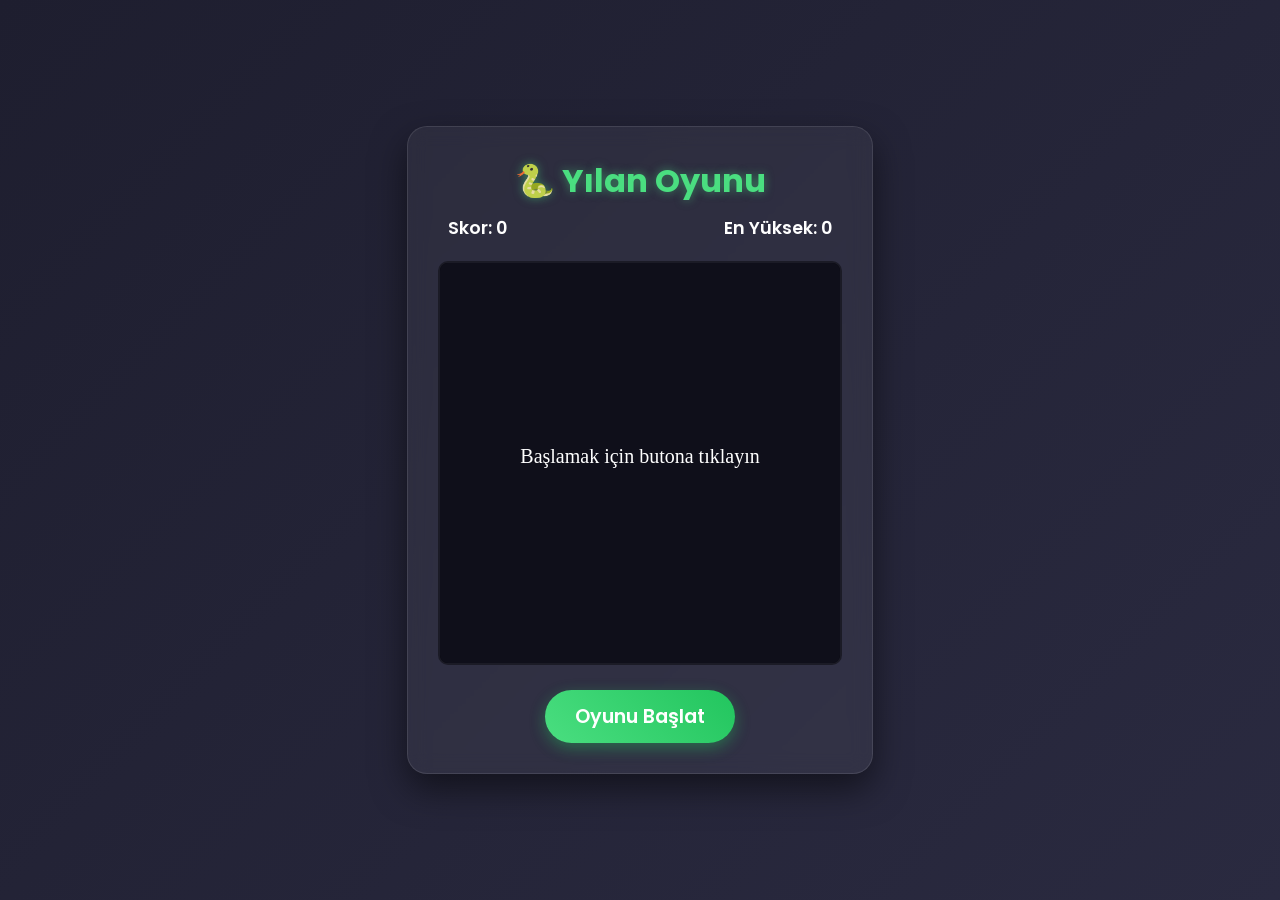
<file: index.html>
<!DOCTYPE html>
<html lang="tr">
<head>
    <meta charset="UTF-8">
    <meta name="viewport" content="width=device-width, initial-scale=1.0, maximum-scale=1.0, user-scalable=no">
    <link rel="manifest" href="manifest.json">
    <meta name="theme-color" content="#1e1e2f">
    <link rel="icon" href="icon.svg" type="image/svg+xml">
    <link rel="apple-touch-icon" href="icon.svg">
    <title>Yılan Oyunu</title>
    <link rel="stylesheet" href="style.css">
    <link href="https://fonts.googleapis.com/css2?family=Poppins:wght@400;600&display=swap" rel="stylesheet">
</head>
<body>
    <div class="game-container">
        <div class="header">
            <h1>🐍 Yılan Oyunu</h1>
            <div class="score-board">
                <p>Skor: <span id="score">0</span></p>
                <p>En Yüksek: <span id="high-score">0</span></p>
            </div>
        </div>
        <canvas id="gameCanvas" width="400" height="400"></canvas>
        <div class="controls">
            <button id="start-btn">Oyunu Başlat</button>
        </div>
    </div>
    <script src="script.js"></script>
</body>
</html>
</file>
<file: style.css>
* {
    margin: 0;
    padding: 0;
    box-sizing: border-box;
    font-family: 'Poppins', sans-serif;
}

body {
    display: flex;
    justify-content: center;
    align-items: center;
    min-height: 100vh;
    background: linear-gradient(135deg, #1e1e2f, #2a2a40);
    color: #fff;
}

.game-container {
    background: rgba(255, 255, 255, 0.05);
    padding: 30px;
    border-radius: 20px;
    box-shadow: 0 15px 35px rgba(0, 0, 0, 0.5);
    backdrop-filter: blur(10px);
    border: 1px solid rgba(255, 255, 255, 0.1);
    text-align: center;
}

.header {
    margin-bottom: 20px;
}

.header h1 {
    font-size: 2rem;
    margin-bottom: 10px;
    color: #4ade80;
    text-shadow: 0 0 10px rgba(74, 222, 128, 0.5);
}

.score-board {
    display: flex;
    justify-content: space-between;
    font-size: 1.1rem;
    font-weight: 600;
    padding: 0 10px;
}

#gameCanvas {
    background-color: #0f0f1a;
    border-radius: 10px;
    box-shadow: inset 0 0 20px rgba(0,0,0,0.8);
    border: 2px solid rgba(255, 255, 255, 0.05);
    display: block; /* Removes default inline margin */
    margin: 0 auto;
    touch-action: none; /* Kaydırırken ekranın kaymasını engeller */
    max-width: 100%;
    height: auto;
}

.controls {
    margin-top: 25px;
}

#start-btn {
    background: linear-gradient(45deg, #4ade80, #22c55e);
    color: white;
    border: none;
    padding: 12px 30px;
    font-size: 1.2rem;
    border-radius: 50px;
    cursor: pointer;
    font-weight: 600;
    transition: all 0.3s ease;
    box-shadow: 0 5px 15px rgba(34, 197, 94, 0.4);
}

#start-btn:hover {
    transform: translateY(-3px);
    box-shadow: 0 8px 20px rgba(34, 197, 94, 0.6);
}

#start-btn:active {
    transform: translateY(1px);
}
</file>
